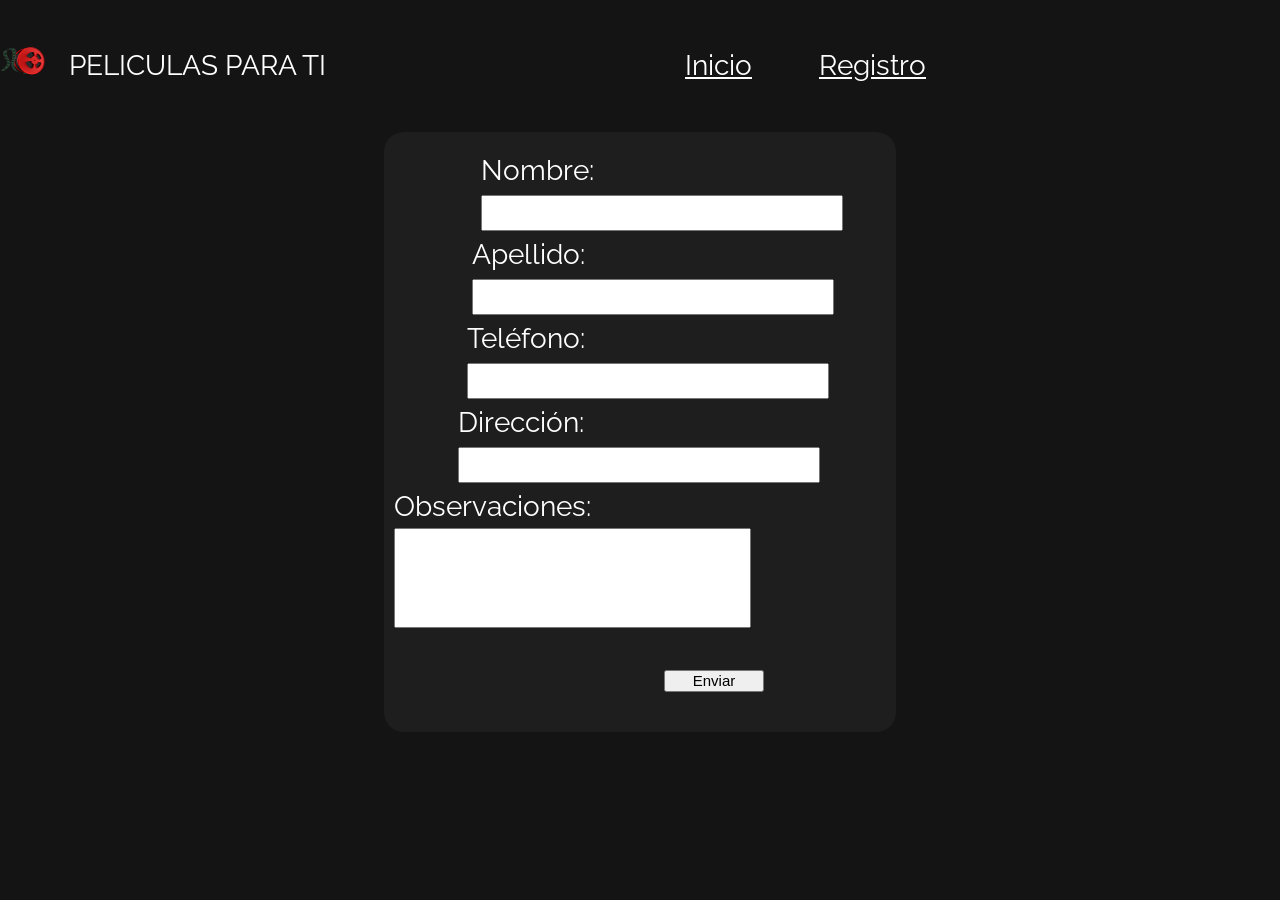
<file: Registro.html>
<!DOCTYPE html>
<html lang="es">
<head>
    <meta charset="UTF-8">
    <meta name="viewport" content="width=device-width, initial-scale=1.0">
    <meta http-equiv="X-UA-Caompatible" content="ie=edge">
    <title>Peliculas para ti</title>
    <link rel="stylesheet" href="https://cdnjs.cloudflare.com/ajax/libs/materialize/1.0.0/css/materialize.min.css">
    <link href="https://fonts.googleapis.com/css?family=Dancing+Script|Raleway:500,600&display=swap" rel="stylesheet">
    <link rel="stylesheet" href="css/estilos.css">
    
</head>
<body>
</br>
</br>
<img src="img/film.png" style="width: 45px; height:28px">
<span >PELICULAS PARA TI</span>


<a href="index.html"style="margin-left: 345px; margin-right:60px"><u>Inicio</u></span>
<a href="registro.html" ><u>Registro</u></a>
</br>
</br>
</br>
<div>
<form id="data"> 
    <br>

   <span style="margin-left: 97px;">Nombre:<input type=value id="name"></span>
   <span style="margin-left: 88px;">Apellido: <input type=value id="lastName"></span>
   <span style="margin-left: 83px;">Teléfono: <input type=value id="phone"></span>
   <span style="margin-left: 74px;">Dirección: <input type=value id="adress"></span>
   <span >Observaciones:<input type=value id="other" style="height:100px; width:357px " ></span> <br>
   <script src="js/main.js"></script>
   <input type="button" onclick="Collect()" value="Enviar" style="margin-top: 20px; width: 100px;margin-left: 280px;">
   
<br><br>

</div>
</form>
</file>
<file: css/estilos.css>
* {
    margin: 0; 
    padding: 0;
    box-sizing: border-box;
}

body { 
    min-height: 100vh;
    background-color: rgb(20,20,20);
    font-family: 'Raleway', sans-serif;
}

.titulo {
    font-size: 40px;
    font-family: 'Dancing Script', cursive;
    margin-bottom: 40px;
    color: #fff;
}

.subtitulo {
    margin: 0;
    color: #000;
    display: inline;
    font-size: 50px;
    font-weight: 500;
    text-transform: uppercase;
}
.linea-division {
    width: 80%;
    height: 2px;
    background-color: #36221c;
}

img{
    width: 184px;  
    height: 273px;  
    align-items:center;
    margin-right: 10px;
    
}
span{
    color:white; font-size:28px;
    
}
a{
    color:white; font-size:28px
}
form{
    height: 600px;
    width: 40%;
    border-radius: 20px;
    background-color:rgba(30,30,30,255);
    margin:  auto;
    display: flex;
    flex-direction: column;
    justify-content: center;
    align-items: left;
}
.form input {
    
    width: 100%;
    height: 5px;
    margin: 0.5rem;
  }
  span{
    margin-left: 10px; margin-right: 10px;
    
  }
  
  div#titulos{
    color:red;
}
  div{
      color:white;
  }
  
  
  #supercontainer {
    display: grid;
    grid-gap: 1em;
    grid-template-rows: repeat(var(--grid-rows), 1fr);
    grid-template-columns: repeat(var(--grid-cols), 1fr);
  }
  #container {
      display: inline-block;
  }
  
  
  div.card.m-5{
      display: inline-block;
      background-color:rgb(20,20,20);
      text-align: center;
  }
  div.card-body{
      width: 200px;
      margin: 0 auto;
     
  }
  
  button.btn.btn-primary{
    background-color:rgb(56, 53, 53)
  }
</file>
